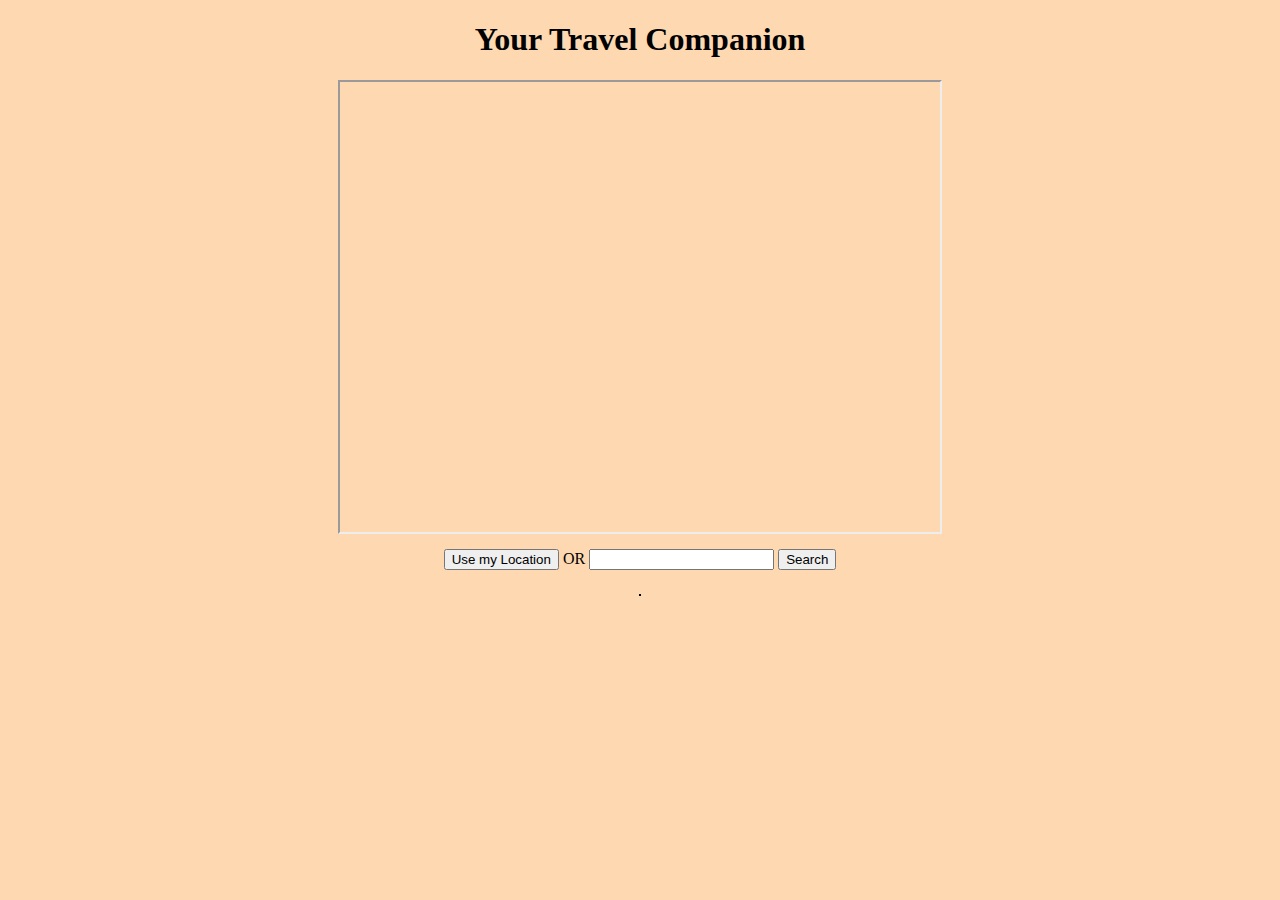
<file: index.html>
<!DOCTYPE html>
<html>
    <head>
        <title>Travel Companion</title>

        <link rel = "stylesheet" href = "index.css">
    </head>
    <body>

        <h1 style="text-align:center; font-family: Georgia, 'Times New Roman', Times, serif;">Your Travel Companion</h1>

        <iframe id="myframe" width="600" height="450" style="border:10;display:block;margin:auto"
        loading="lazy" allowfullscreen>
        </iframe> 

        <div class="container" style="display:block;text-align:center;margin: auto;">
            <button id="myloc" class="btn" style="display:inline-block">Use my Location</button>

            <p style="display:inline-block">OR</p>

            <input type = 'search' id = 'mysearch'></input>

            <button id = 'searchbtn' class = "btn">Search</button>
            
            <!--<div id="message"></div>-->
        </div>

        <script src = 'index.js'></script>

        <div id="dbcontainer" class = "container" style="display:block;text-align:center;margin:auto;padding-bottom: 10px;"></div>

        <table id = 'dtable' style="text-align:center;margin:auto;border: 1px solid black;"></table>

    </body>
</html>
</file>
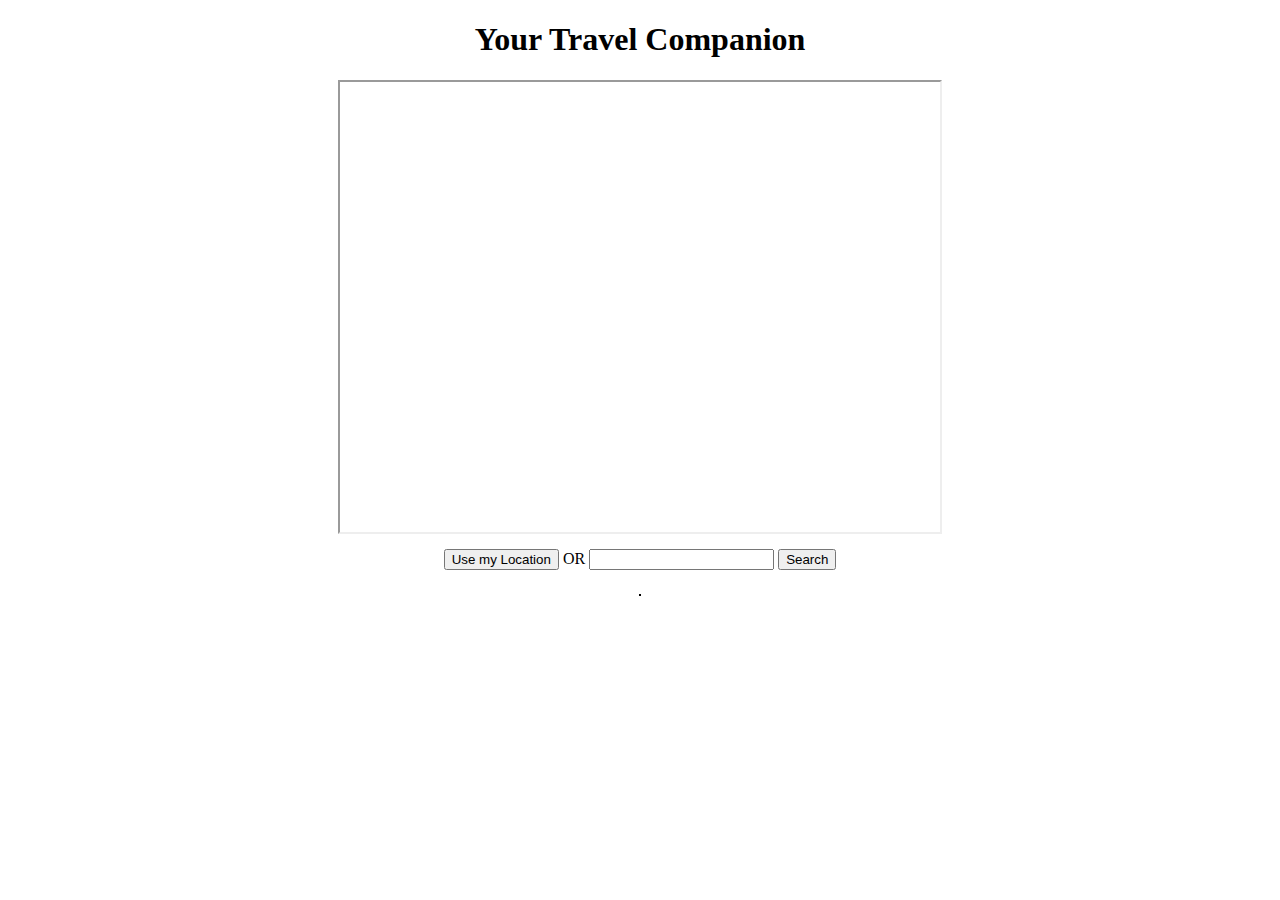
<file: TravelCompanion.html>
<!DOCTYPE html>
<html>
    <body>

        <h1 style="text-align:center; font-family: Georgia, 'Times New Roman', Times, serif;">Your Travel Companion</h1>

        <iframe id="myframe" width="600" height="450" style="border:10;display:block;margin:auto"
        loading="lazy" allowfullscreen>
        </iframe> 

        <div class="container" style="display:block;text-align:center;margin: auto;">
            <button id="myloc" class="btn" style="display:inline-block">Use my Location</button>

            <p style="display:inline-block">OR</p>

            <input type = 'search' id = 'mysearch'></input>

            <button id = 'searchbtn' class = "btn">Search</button>
            
            <!--<div id="message"></div>-->
        </div>

        <script src = 'index.js'></script>

        <div id="dbcontainer" class = "container" style="display:block;text-align:center;margin:auto;padding-bottom: 10px;"></div>

        <table id = 'dtable' style="text-align:center;margin:auto;border: 1px solid black;"></table>

    </body>
</html>
</file>
<file: index.css>
body {
    background: #FED8B1;
}

h1{
    text-align: center;
    font-family: Georgia, 'Times New Roman', Times, serif;
}
</file>
